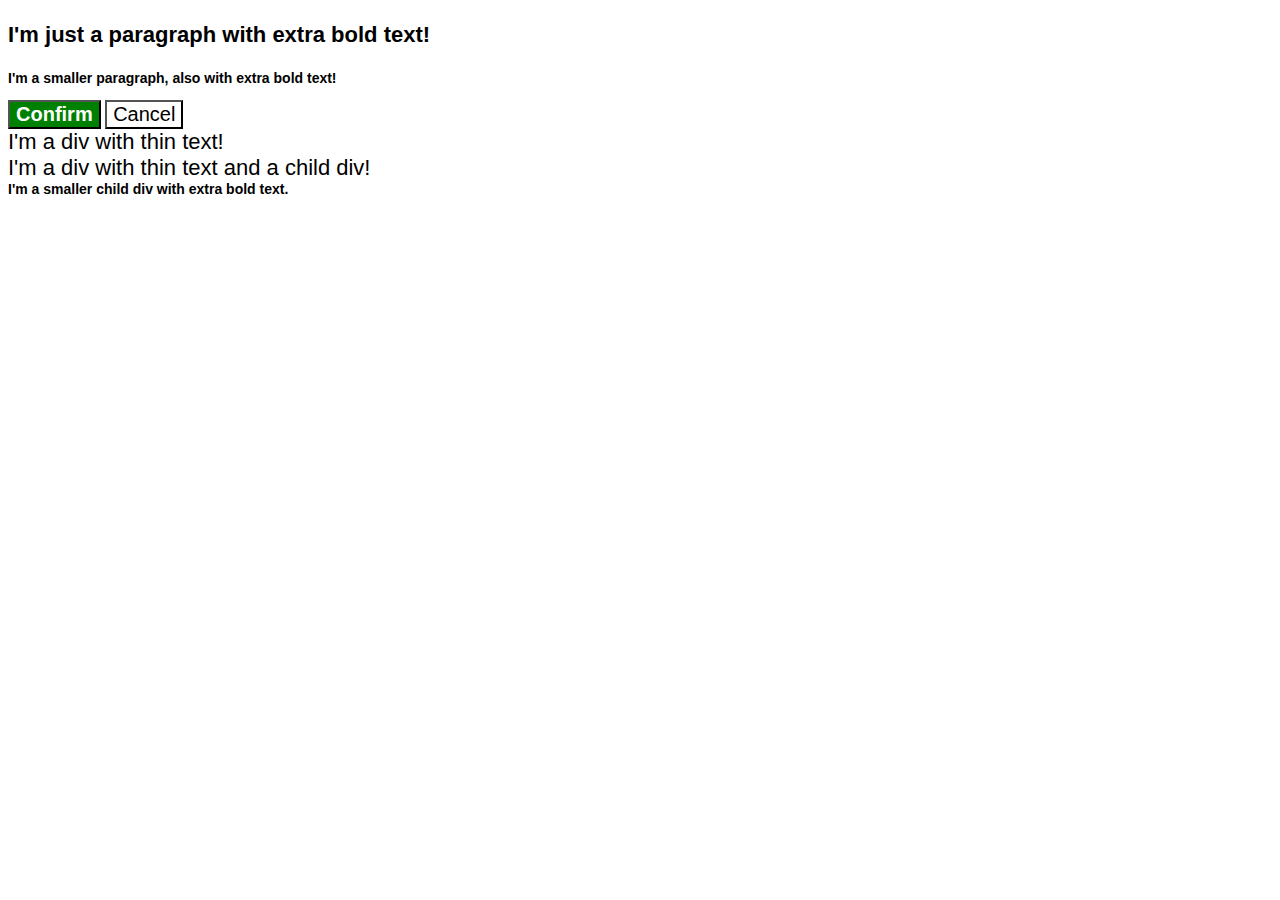
<file: foundations/cascade/01-cascade-fix/my-solution/index.html>
<!DOCTYPE html>
<html lang="en">
  <head>
    <meta charset="UTF-8">
    <meta http-equiv="X-UA-Compatible" content="IE=edge">
    <meta name="viewport" content="width=device-width, initial-scale=1.0">
    <title>Fix the Cascade</title>
    <link rel="stylesheet" href="styles.css">
  </head>
  <body>
    <p class="para">I'm just a paragraph with extra bold text!</p>
    <p class="para small-para">I'm a smaller paragraph, also with extra bold text!</p>

    <button id="confirm-button" class="button confirm">Confirm</button>
    <button id="cancel-button" class="button cancel">Cancel</button>

    <div class="text">I'm a div with thin text!</div>
    <div class="text">I'm a div with thin text and a child div!
      <div class="text child">I'm a smaller child div with extra bold text.</div>
    </div>
  </body>
</html>
</file>
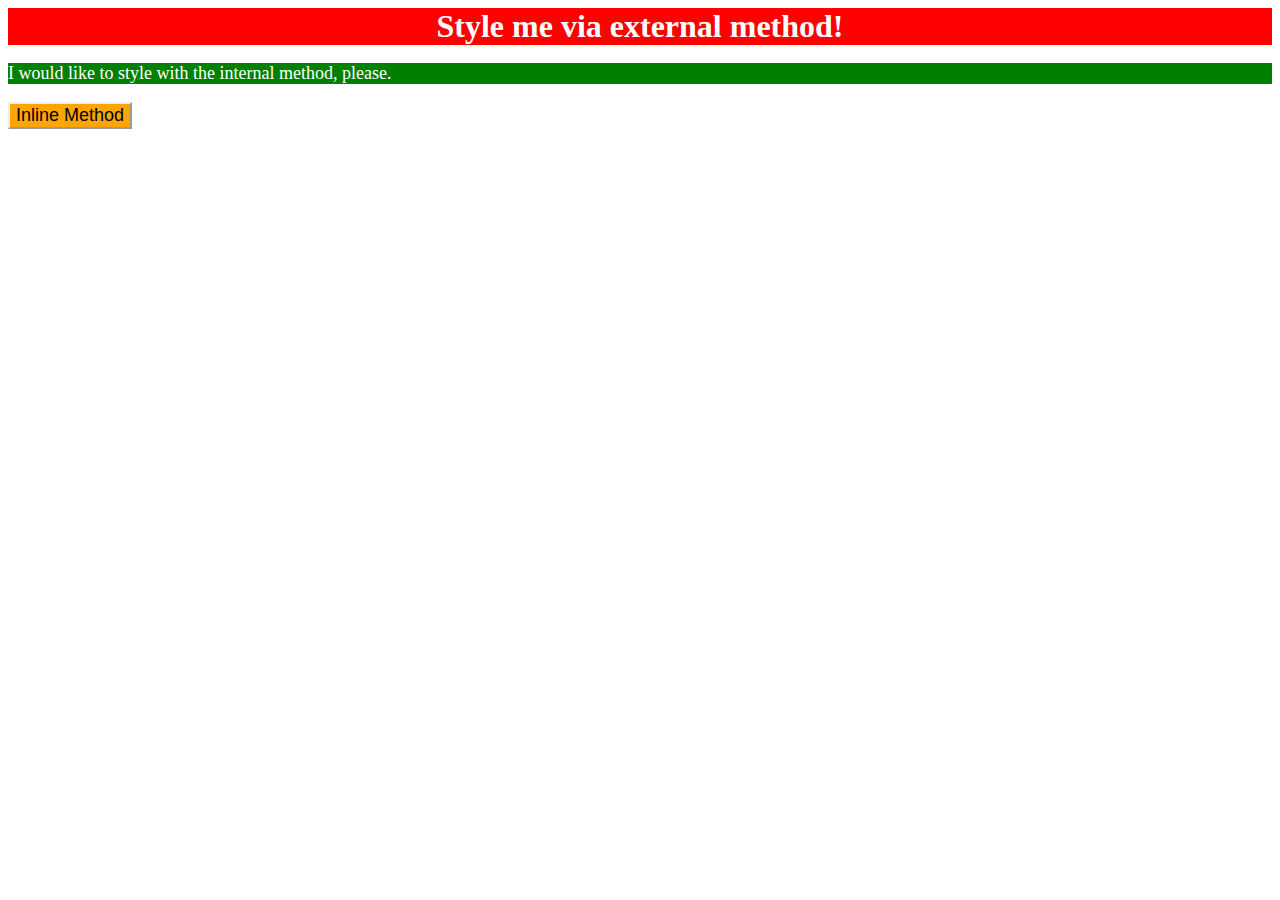
<file: foundations/intro-to-css/01-css-methods/my-solution/index.html>
<!DOCTYPE html>
<html lang="it">
    <head>
        <meta charset="UTF-8">
        <meta name="viewport" content="width=device-width, initial-scale=1.0">
        <title>CSS Esercizio 1</title>
        <link rel="stylesheet" href="styles.css">
        <style>
            p {
                color: white;
                background-color: green;
                font-size: 18px;
            }
        </style>
    </head>
    <body>
        <div>Style me via external method!</div>
        <p>I would like to style with the internal method, please.</p>
        <button style="background-color: orange; border: 2px outset; font-size: 18px;">Inline Method</button>
    </body>
</html>
</file>
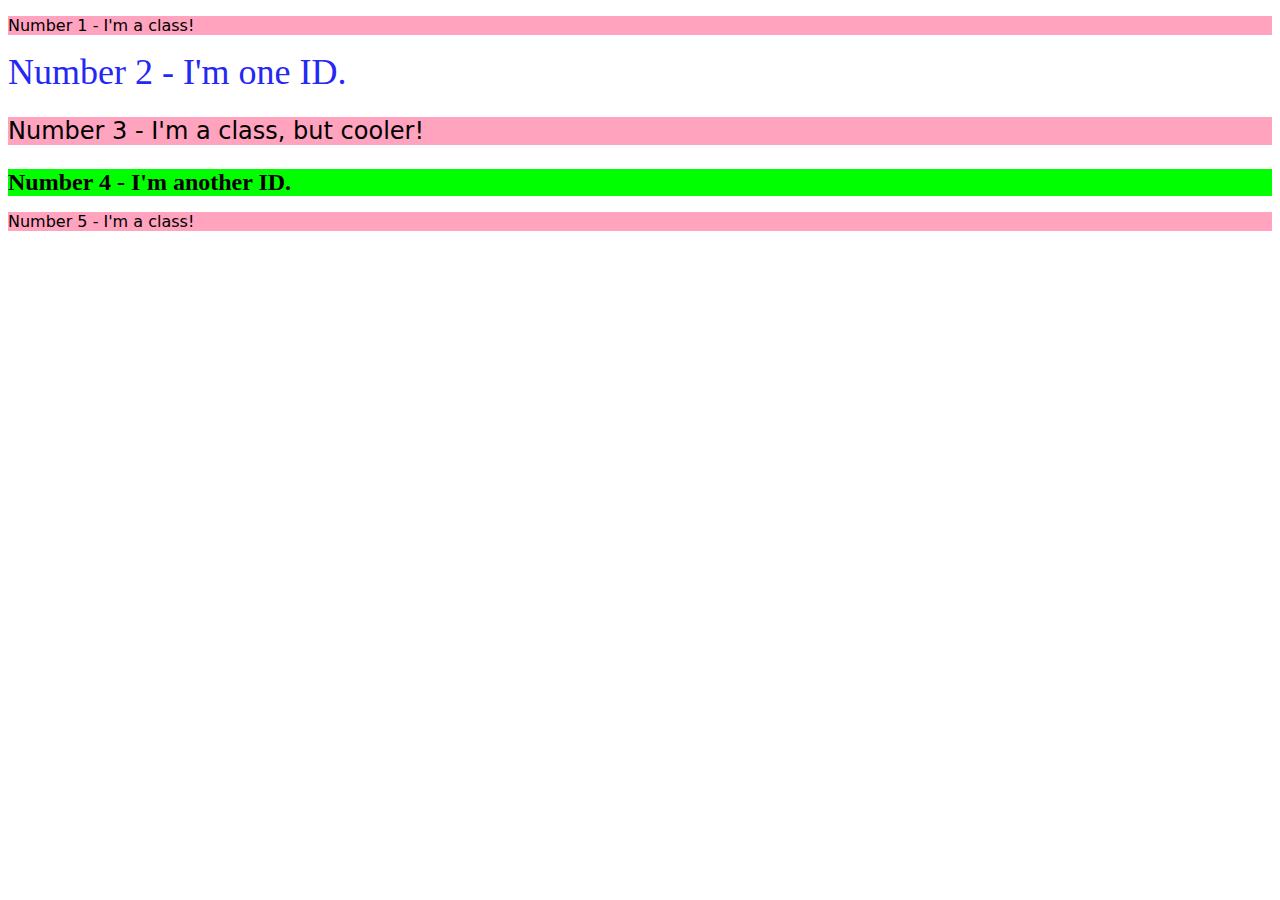
<file: foundations/intro-to-css/02-class-id-selectors/my-solution/index.html>
<!DOCTYPE html>
<html lang="en">
    <head>
        <meta charset="UTF-8">
        <meta name="viewport" content="width=device-width, initial-scale=1.0">
        <title>CSS Esercizio 2</title>
        <link rel="stylesheet" href="styles.css">
    </head>
    <body>
        <p class="odd">Number 1 - I'm a class!</p>
        <div id="number-2">Number 2 - I'm one ID.</div>
        <p class="odd size">Number 3 - I'm a class, but cooler!</p>
        <div id="number-4" class="size">Number 4 - I'm another ID.</div>
        <p class="odd">Number 5 - I'm a class!</p>
    </body>
</html>
</file>
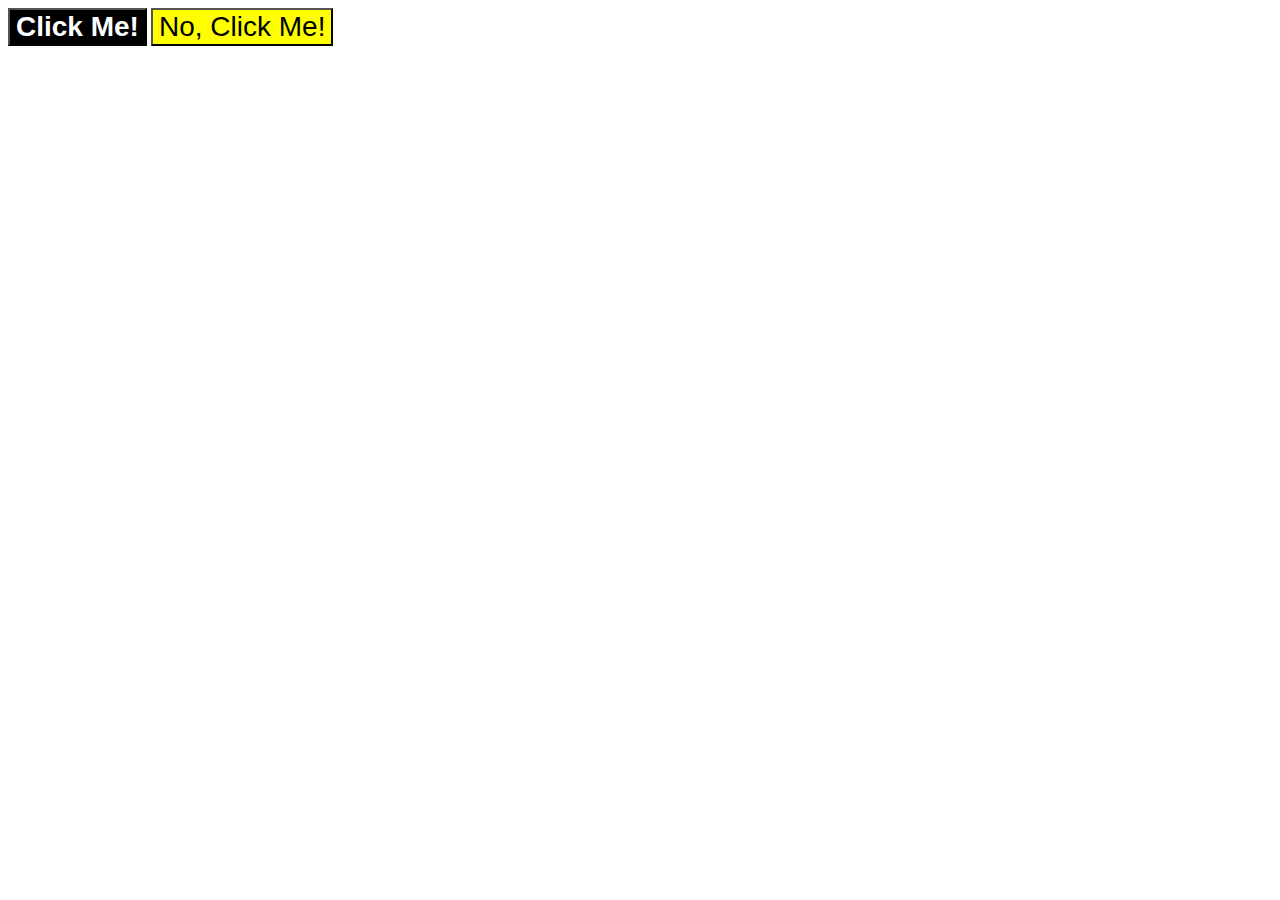
<file: foundations/intro-to-css/03-grouping-selectors/my-solution/index.html>
<!DOCTYPE html>
<html lang="it">
    <head>
        <meta charset="UTF-8">
        <meta name="viewport" content="width=device-width, initial-scale=1.0">
        <title>CSS Esercizio 3</title>
        <link rel="stylesheet" href="styles.css">
    </head>
    <body>
        <button class="one">Click Me!</button>
        <button class="two">No, Click Me!</button>
    </body>
</html>
</file>
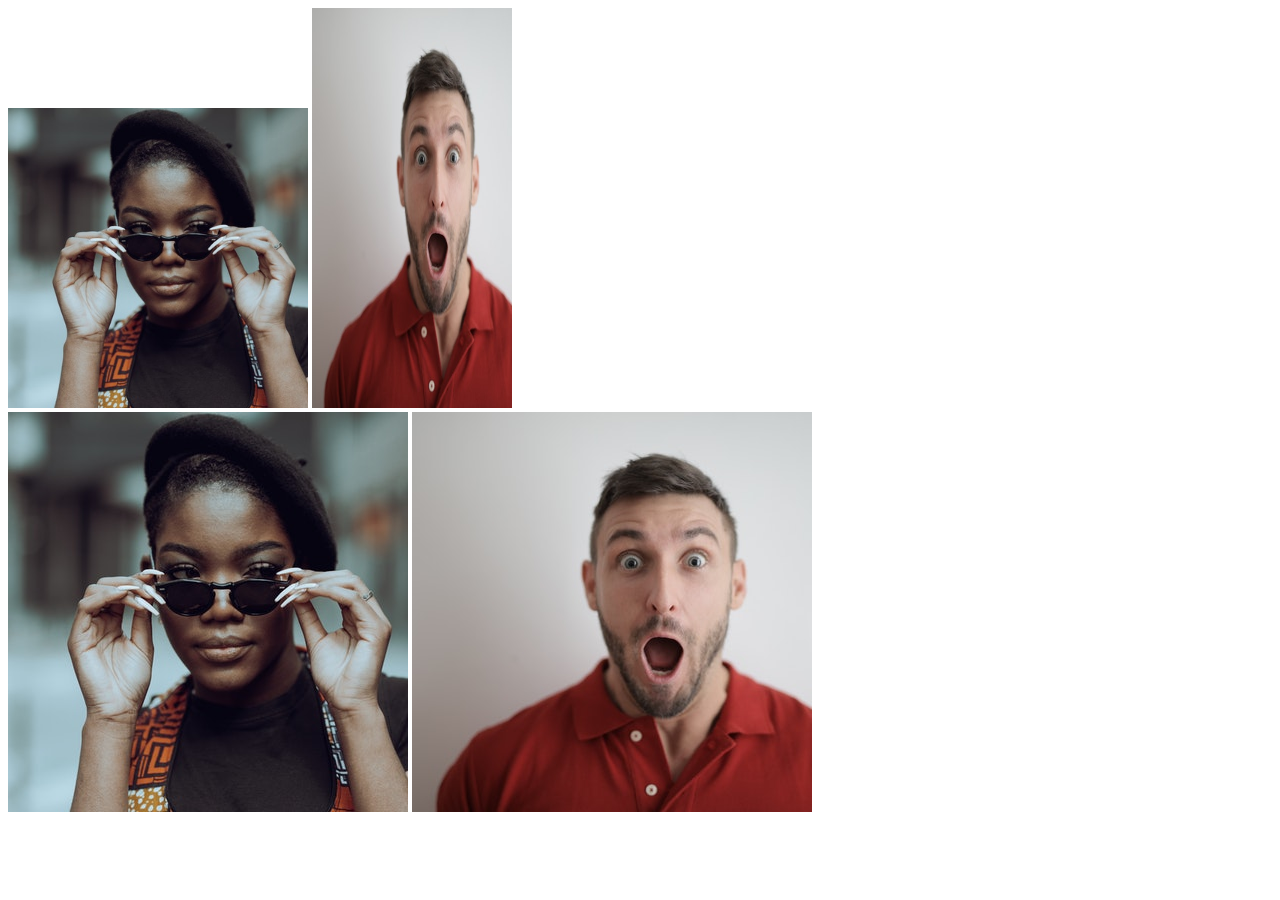
<file: foundations/intro-to-css/04-chaining-selectors/my-solution/index.html>
<!DOCTYPE html>
<html lang="en">
  <head>
    <meta charset="UTF-8">
    <meta name="viewport" content="width=device-width, initial-scale=1.0">
    <title>Chaining Selectors</title>
    <link rel="stylesheet" href="styles.css">
  </head>
  <body>
    <div>
      <img class="avatar proportioned" src="./img/woman.jpg" alt="Woman with glasses" width="400">
      <img class="avatar distorted" src="./img/man.jpg" alt="Man with surprised expression" width="400">
    </div>
    <div>
      <img class="original proportioned" src="./img/woman.jpg" alt="Woman with glasses" width="400">
      <img class="original distorted" src="./img/man.jpg" alt="Man with surprised expression" width="400">
    </div>
  </body>
</html>
</file>
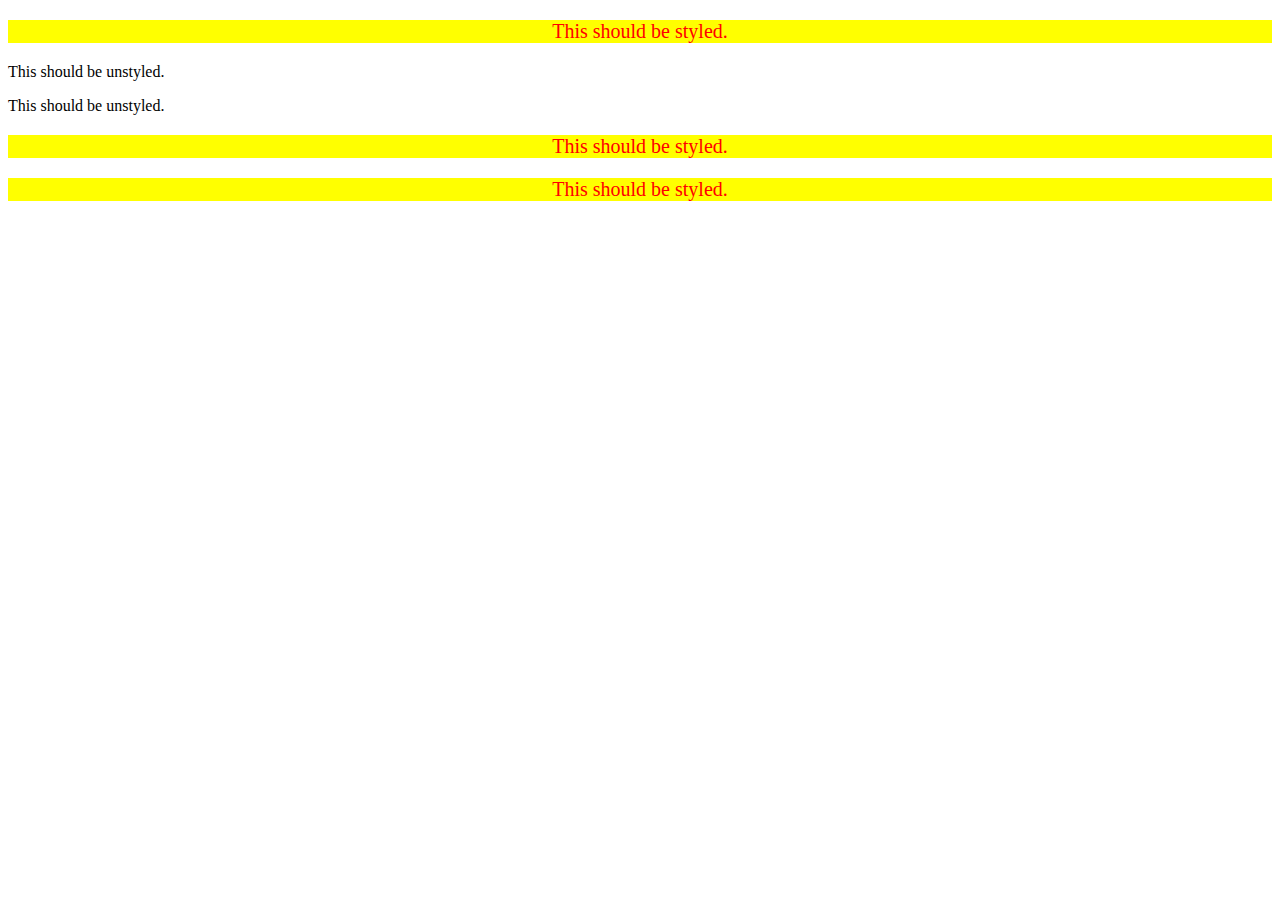
<file: foundations/intro-to-css/05-descendant-combinator/my-solution/index.html>
<!DOCTYPE html>
<html lang="it">
  <head>
    <meta charset="UTF-8">
    <meta name="viewport" content="width=device-width, initial-scale=1.0">
    <title>CSS Esercizio 5</title>
    <link rel="stylesheet" href="styles.css">
  </head>
  <body>
    <div class="container">
      <p class="text">This should be styled.</p>
    </div>
    <p class="text">This should be unstyled.</p>
    <p class="text">This should be unstyled.</p>
    <div class="container">
      <p class="text">This should be styled.</p>
      <p class="text">This should be styled.</p>
    </div>
  </body>
</html>
</file>
<file: foundations/cascade/01-cascade-fix/my-solution/styles.css>
body {
    font-family: Arial, Helvetica, sans-serif;
  }
  
  .para,
  .small-para {
    color: hsl(0, 0%, 0%);
    font-weight: 800;
  }

  .para {
    font-size: 22px;
  }

  .para.small-para {
    font-size: 14px;
  }

  .button {
    background-color: rgb(255, 255, 255);
    color: rgb(0, 0, 0);
    font-size: 20px;
  }
  
  .confirm {
    background: green;
    color: white;
    font-weight: bold;
  } 

  .text {
    color: rgb(0, 0, 0);
    font-size: 22px;
    font-weight: 100;
  }
  
  .text .child {
    color: rgb(0, 0, 0);
    font-weight: 800;
    font-size: 14px;
  }
</file>
<file: foundations/intro-to-css/01-css-methods/my-solution/styles.css>
div {
    background-color: red;
    color: white;
    text-align: center;
    font-weight: bold;
    font-size: 32px;
}
</file>
<file: foundations/intro-to-css/02-class-id-selectors/my-solution/styles.css>
.odd {
    background-color: #ffa3bf;
    font-family:Verdana, "DejaVu Sans", sans-serif;
}

#number-2 {
    color: hsl(239, 91%, 55%);
    font-size: 36px;
}

.size {
    font-size: 24px;
}

#number-4 {
    background-color: rgb(0, 255, 0);
    font-weight: bold;
}
</file>
<file: foundations/intro-to-css/03-grouping-selectors/my-solution/styles.css>
.one, .two {
    font-size: 28px;
    font-family: Helvetica, "Times New Roman", sans-serif;
}

.one {
    background-color: rgb(0,0,0);
    color: #fff;
    font-weight: bold;
}

.two {
    background-color: yellow;
    color: hsl(0, 0, 0);
}
</file>
<file: foundations/intro-to-css/04-chaining-selectors/my-solution/styles.css>
.avatar.proportioned {
    width: 300px;
    height: auto;
}

.avatar.distorted {
    width: 200px;
    height: 400px;
}
</file>
<file: foundations/intro-to-css/05-descendant-combinator/my-solution/styles.css>
.container .text {
    color: rgb(255, 0, 0);
    background-color: yellow;
    font-size: 20px;
    text-align: center;
}
</file>
